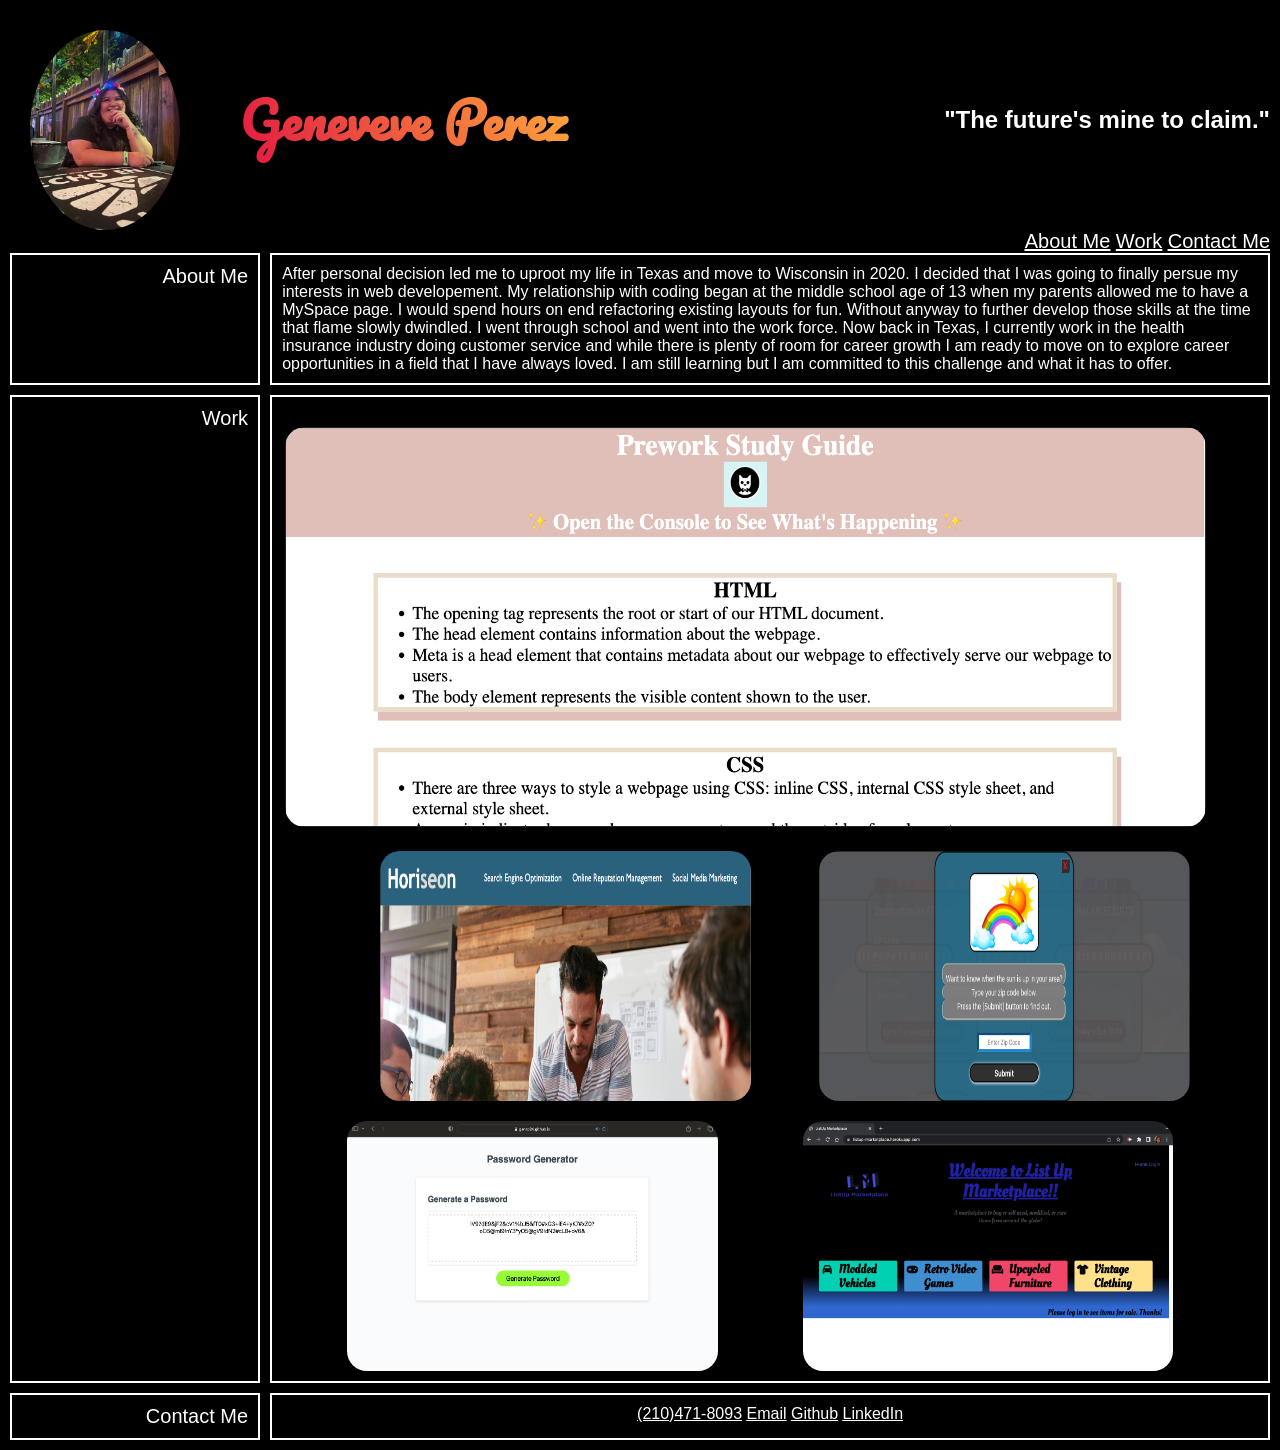
<file: index.html>
<!DOCTYPE html>
<html lang="en">

    <head>
        <meta charset="UTF-8" />
        <meta http-equiv="X-UA-Compatible" content="IE=edge" />
        <meta name="viewport" content="width=device-width, initial-scale=1.0" />
        <link rel="stylesheet" type="text/css" href="./assets/css/style.css" />
        <link rel="preconnect" href="https://fonts.googleapis.com"><link rel="preconnect" href="https://fonts.gstatic.com" crossorigin><link href="https://fonts.googleapis.com/css2?family=Pacifico&family=Passion+One&display=swap" rel="stylesheet">
        <style> @import url('https://fonts.googleapis.com/css2?family=Pacifico&family=Passion+One&display=swap'); </style>
        <title>Geneveve Perez's Portfolio</title>
    </head>
</html>

<body>
    <header id='header' class="header">
        <div class="titles">
        <img class="selfie" src="./assets/images/PortfolioPhoto copy.png" alt="PortfolioPhoto">
        <h1>Geneveve Perez</h1>
        </div>
        <h2>"The future's mine to claim."</h2>
    </header>
    
    <section class="subtitle">
        <nav id="nav" class="nav">
            <a href="#aboutme"><u>About Me</u></a>
            <a href="#work"><u>Work</u></a>
            <a href="#contactme"><u>Contact Me</u></a>
        </nav>
    </section> 

    <section class="biocontainer">
        <div id="aboutme" class="aboutme">About Me</div>
        <div class="bio">   After personal decision led me to uproot my life in Texas and move to Wisconsin in 2020. I decided that I was going to finally persue my interests in web developement. My relationship with coding began at the middle school age of 13 when my parents allowed me to have a MySpace page. I would spend hours on end refactoring existing layouts for fun. Without anyway to further develop those skills at the time that flame slowly dwindled. I went through school and went into the work force. Now back in Texas, I currently work in the health insurance industry doing customer service and while there is plenty of room for career growth I am ready to move on to explore career opportunities in a field that I have always loved. I am still learning but I am committed to this challenge and what it has to offer.
        </div>
    </section>

    <section class="workcontainer">
        <div id='work' class="work">Work</div>
            <div class="projectcontainer">
                <div class="projects1">
                <a href="https://genrp24.github.io/prework-study-guide" target="_blank"><img class="bigpic" src="./assets/images/studyguide.png" alt="Study Guide"</a>
            </div>
            <div class="projects2">
                <a class="projects2child" href="https://genrp24.github.io/Horiseon-Refactor/" target="_blank"><img class="smallpic" src="./assets/images/Horiseon.png" alt="Horiseon Refactor"></a>
                <a class="projects2child" href="https://genrp24.github.io/Two-APIs-One-Cup-Group-Project/" target="_blank"><img class="smallpic" src="./assets/images/twoapisonesun.png" alt="Two APIs One Sun"></a>
                <a class="projects2child" href="https://genrp24.github.io/password-claw-machine/" target="_blank"><img class="smallpic" src="./assets/images/PwdResult.jpg" alt="Random Password Generator"></a>
                <a class="projects2child" href="https://listup-marketplace.herokuapp.com/" target="_blank"><img class="smallpic" src="./assets/images/List Up.jpg" alt="List Up Marketplace"></a>
            </div>
        </div>
    </section>

    <footer class="contactmecontainer">
        <div id="contactme" class="contactme">Contact Me</div>
        <div class="contactinfo">
            <span><u>(210)471-8093</u></span>
            <a href="geneveveperez24@gmail.com"><u>Email</u></a>
            <a href="https://github.com/genrp24"><u>Github</u></a>
            <a href="https://www.linkedin.com/in/geneveve-perez-b08b03219/"><u>LinkedIn</u></a>

        </div>


    </footer>
        

</body>
</file>
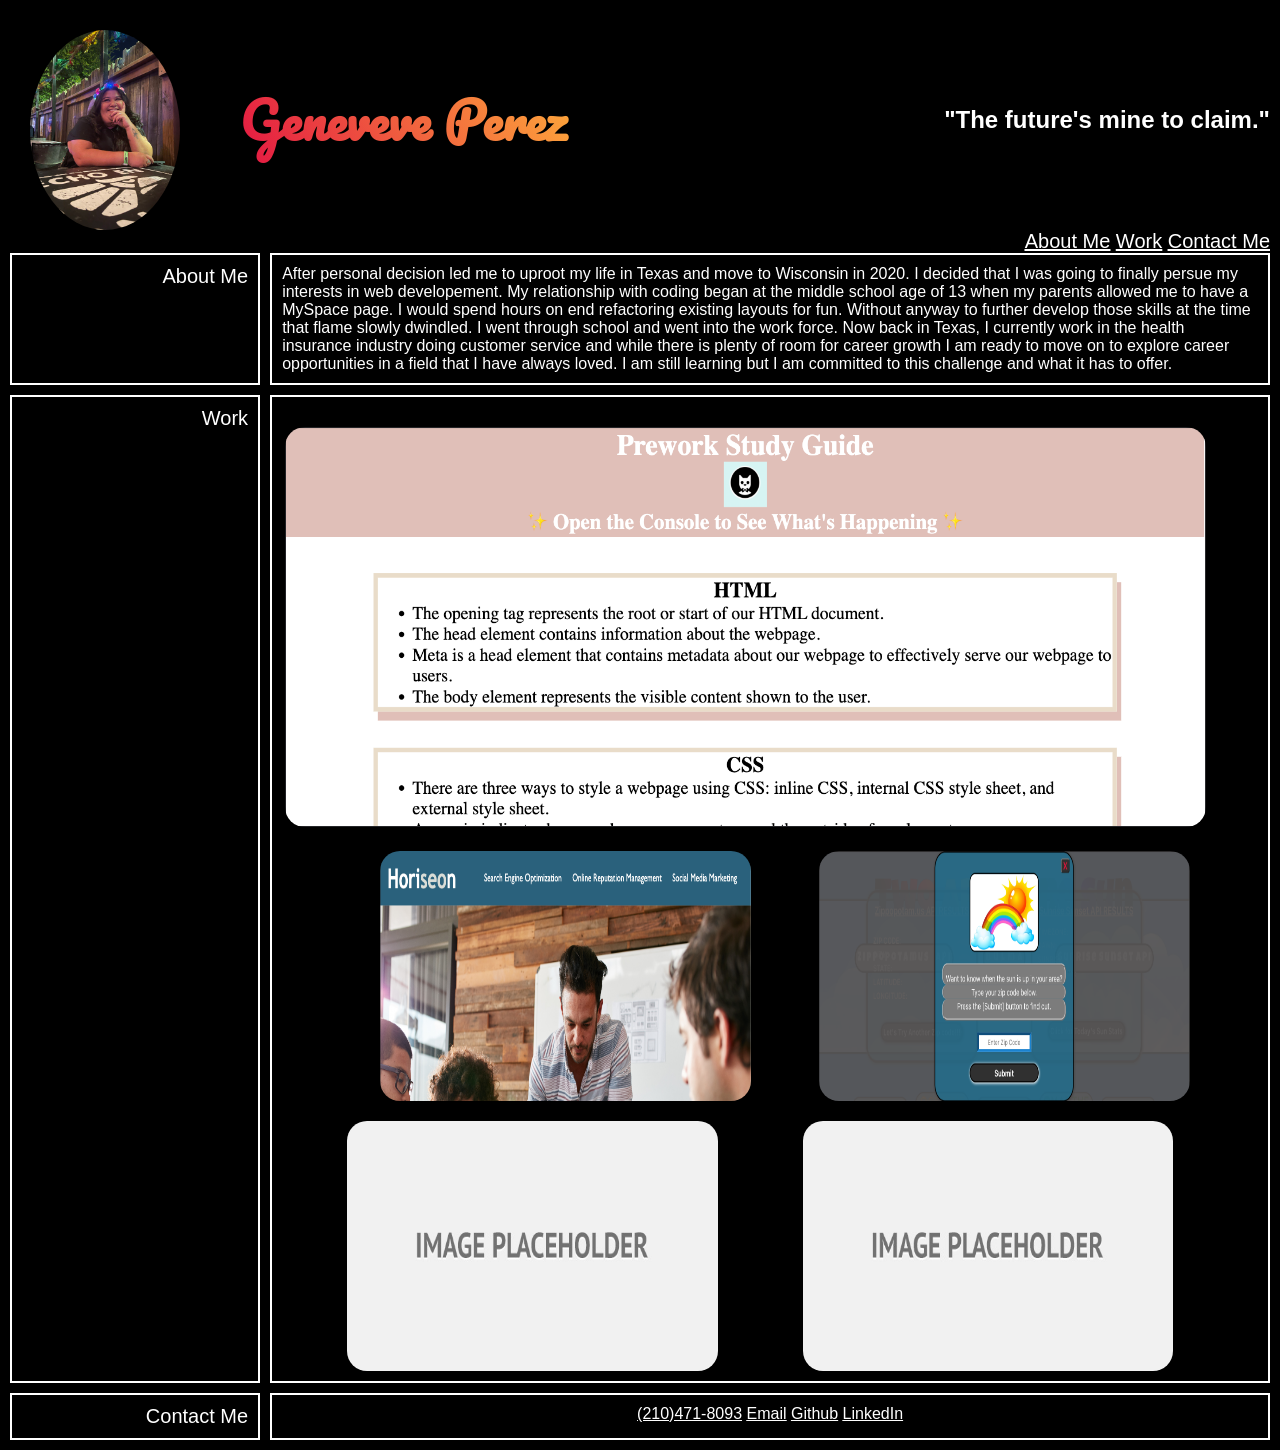
<file: idex.html>
<!DOCTYPE html>
<html lang="en">

    <head>
        <meta charset="UTF-8" />
        <link rel="stylesheet" type="text/css" href="./assets/css/style.css" />
        <link rel="preconnect" href="https://fonts.googleapis.com"><link rel="preconnect" href="https://fonts.gstatic.com" crossorigin><link href="https://fonts.googleapis.com/css2?family=Pacifico&family=Passion+One&display=swap" rel="stylesheet">
        <style> @import url('https://fonts.googleapis.com/css2?family=Pacifico&family=Passion+One&display=swap'); </style>
        <title>Geneveve Perez's Portfolio</title>
    </head>
</html>

<body>
    <header id='header' class="header">
        <div class="titles">
        <img class="selfie" src="./assets/images/PortfolioPhoto copy.png" alt="PortfolioPhoto">
        <h1>Geneveve Perez</h1>
        </div>
        <h2>"The future's mine to claim."</h2>
    </header>
    
    <section class="subtitle">
        <nav id="nav" class="nav">
            <a href="#aboutme"><u>About Me</u></a>
            <a href="#work"><u>Work</u></a>
            <a href="#contactme"><u>Contact Me</u></a>
        </nav>
    </section> 

    <section class="biocontainer">
        <div id="aboutme" class="aboutme">About Me</div>
        <div class="bio">   After personal decision led me to uproot my life in Texas and move to Wisconsin in 2020. I decided that I was going to finally persue my interests in web developement. My relationship with coding began at the middle school age of 13 when my parents allowed me to have a MySpace page. I would spend hours on end refactoring existing layouts for fun. Without anyway to further develop those skills at the time that flame slowly dwindled. I went through school and went into the work force. Now back in Texas, I currently work in the health insurance industry doing customer service and while there is plenty of room for career growth I am ready to move on to explore career opportunities in a field that I have always loved. I am still learning but I am committed to this challenge and what it has to offer.
        </div>
    </section>

    <section class="workcontainer">
        <div id='work' class="work">Work</div>
            <div class="projectcontainer">
                <div class="projects1">
                <a href="https://genrp24.github.io/prework-study-guide" target="_blank"><img class="bigpic" src="./assets/images/studyguide.png" alt="Study Guide"</a>
            </div>
            <div class="projects2">
                <a class="projects2child" href="https://genrp24.github.io/Horiseon-Refactor/" target="_blank"><img class="smallpic" src="./assets/images/Horiseon.png" alt="Horiseon Refactor"></a>
                <a class="projects2child" href="https://genrp24.github.io/Two-APIs-One-Cup-Group-Project/" target="_blank"><img class="smallpic" src="./assets/images/twoapisonesun.png" alt="Two APIs One Sun"></a>
                <a class="projects2child"><img class="smallpic" src="./assets/images/imageplaceholder.png" alt="Placeholder"></a>
                <a class="projects2child"><img class="smallpic" src="./assets/images/imageplaceholder.png" alt="Placeholder"></a>
            </div>
        </div>
    </section>

    <footer class="contactmecontainer">
        <div id="contactme" class="contactme">Contact Me</div>
        <div class="contactinfo">
            <span><u>(210)471-8093</u></span>
            <a href="geneveveperez24@gmail.com"><u>Email</u></a>
            <a href="https://github.com/genrp24"><u>Github</u></a>
            <a href="https://www.linkedin.com/in/geneveve-perez-b08b03219/"><u>LinkedIn</u></a>

        </div>


    </footer>
        

</body>
</file>
<file: assets/css/style.css>
* {
    box-sizing: border-box;
}
/*This sets the default font family, margin, page background color, and text color for anything not specified in a class*/
body {
    font-family: 'Trebuchet MS', 'Lucida Sans Unicode', 'Lucida Grande', 'Lucida Sans', Arial, sans-serif;
    margin: 10px;
    background-color: black;
    color: white;
}

/*These two classes set the styling for all links on the page.*/
a:link, a:visited, a:active {
    color: White;
}

a:hover {
    color: #FFB03A;
}

/*These classes are responsible for the header styling and gradient text in the h1. Also sets the location for the picture and h2.*/
header {
    display: flex;
    flex-direction: row;
    justify-content: space-between;
}

.titles {
    display: flex;
}

.selfie {
    height: 200px;
    margin-top: 20px;
    margin-left: 20px;
    margin-right: 50px;
    border-radius: 50%;
}

h1 { 
    font-size:50px;
    font-family: 'Pacifico', cursive;
    align-self: center;
    background-image: linear-gradient(60deg, #E21143, #FFB03A);
    background-clip: text;
    -webkit-background-clip: text;
    color: transparent;
    padding: 10px;
} 

h2 {
    align-self: center;
}

/*Allows the nav to be placed on the right hand of the page.*/
.subtitle {
    font-size: 20px;
    display: flex;
    flex-direction: row-reverse;
    font-family: 'Trebuchet MS', 'Lucida Sans Unicode', 'Lucida Grande', 'Lucida Sans', Arial, sans-serif;
}

/*These three classes below are responsible for the entire "About Me" section.*/
.biocontainer {
    display: flex;
    flex-direction: row;
    width: 100%;
    margin-bottom: 10px;
}

.aboutme {
    font-size: 20px;
    width: 20%;
    text-align: right;
    padding: 10px;
    margin-right: 10px;
    border: 2px solid white;
}

.bio {
    width: 80%;
    padding: 10px;
    border: 2px solid white;
}

/*These three classes below are responsible for holding the entire "Wrok" section.*/
.workcontainer {
    display: flex;
    flex-direction: row;
    width: 100%;
    margin-bottom: 10px;
}

.work {
    width: 20%;
    text-align: right;
    padding: 10px;
    margin-right: 10px;
    font-size: 20px;
    border: 2px solid white;
}

.projectcontainer{
    display: flex;
    justify-content: center;
    flex-direction: column;
    width: 80%;
    padding: 10px;
    border: 2px solid white;
}

/*This class was made so that I could get the placement right for the hero'd photo in the work section.*/
.projects1 {
    display: flex;
    width: 100%;
    justify-content: center;
}

/*This class was made to get the placement correct for any further additions to the work section.*/
.projects2 {
    display: flex;
    flex-wrap: wrap;
    flex-direction: row;
    justify-content: space-evenly;
    width: 100%;
}

/*This class was need within the ".projects2" class for placement reasons.*/
.projects2child {
    display: flex;
    width: 40%;
}

/*These two classes control the sizing for the screenshots of my work samples.*/
.bigpic {
    height: 400px;
    margin-top: 20px;
    border-radius: 20px;
    max-width: 95%;
}

.smallpic {
    height: 250px;
    margin-top: 20px;
    border-radius: 20px;
    max-width: 95%;
}

/*These three containers are responsible for the styling in the "Contact Me" section.*/
.contactmecontainer {
    display: flex;
    flex-direction: row;
    width: 100%;
}

.contactme {
    width: 20%;
    text-align: right;
    padding: 10px;
    margin-right: 10px;
    font-size: 20px;
    border: 2px solid white;
}

.contactinfo {
    width: 80%;
    padding: 10px;
    border: 2px solid white;
    text-align: center;
}
</file>
